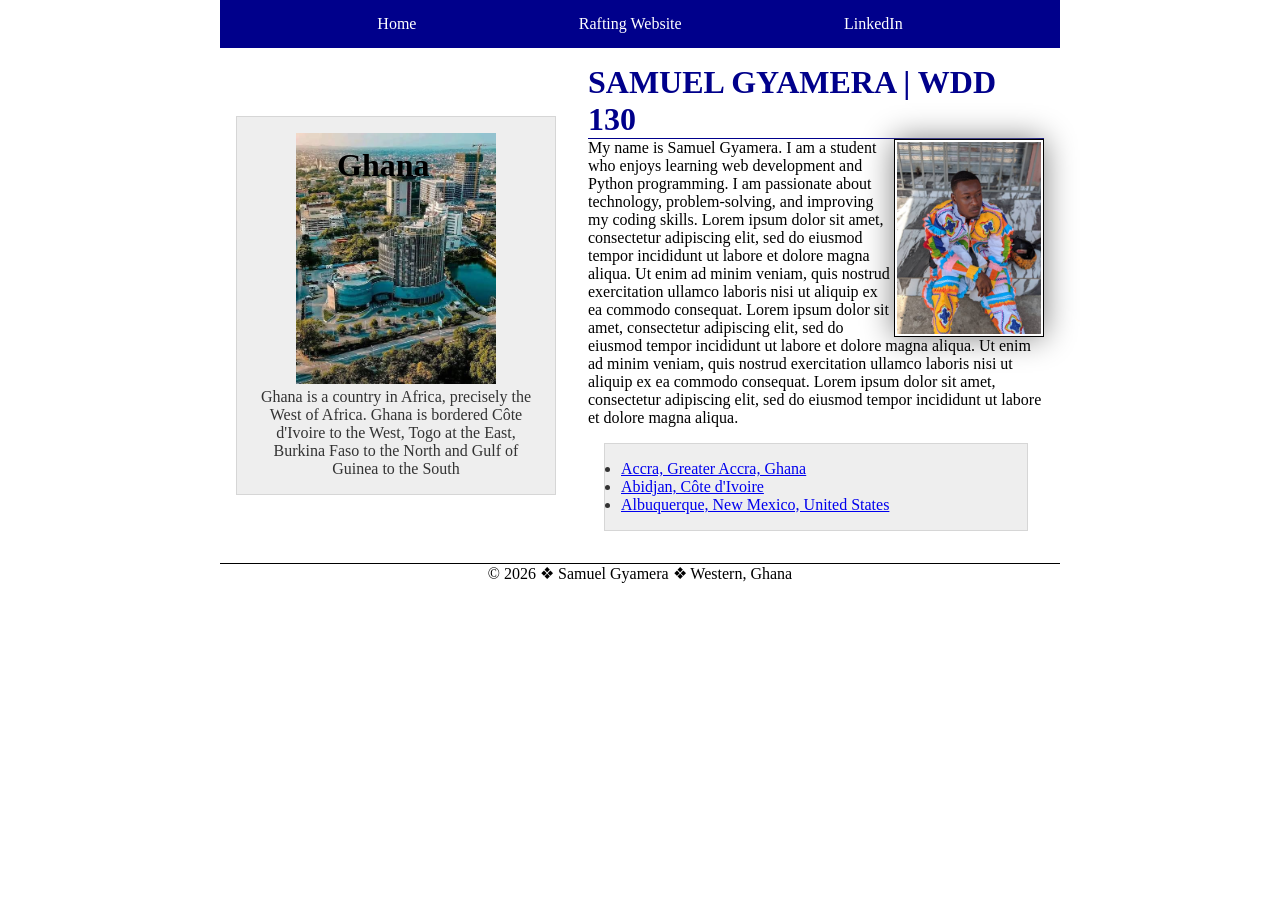
<file: index.html>
<!DOCTYPE html>
<html lang="en">

<head>
    <meta charset="UTF-8">
    <meta name="viewport" content="width=device-width, initial-scale=1.0">
    <title>SAMUEL GYAMERA | WDD 130</title>
    <meta name="description" content="This is a home page of Samuel Gyamera. I am a BYU student from Ghana in the West of Africa. ">
    <meta name="author" content="Samuel Gyamera">
    <link rel="stylesheet" href="styles/styles.css">
</head>

<body>
    <header>
        <nav>
            <a href="#">Home</a>
            <a href="wwr/">Rafting Website</a>
            <a href="https://linkedin.com">LinkedIn</a>
        </nav>
    </header>

    <div class="grid">
    <main>
        <h1>SAMUEL GYAMERA | WDD 130</h1>
        <img src="images/profile.jpg" alt="Hello, my name is Samuel Gyamera" width="200">
        <p>
        My name is Samuel Gyamera. I am a student
        who enjoys learning web development and Python
        programming. I am passionate about technology,
        problem-solving, and improving my coding skills.

        Lorem ipsum dolor sit amet, consectetur adipiscing elit, 
        sed do eiusmod tempor incididunt ut labore et dolore magna aliqua. 
        Ut enim ad minim veniam, quis nostrud exercitation ullamco laboris 
        nisi ut aliquip ex ea commodo consequat.
        Lorem ipsum dolor sit amet, consectetur adipiscing elit, 
        sed do eiusmod tempor incididunt ut labore et dolore magna aliqua. 
        Ut enim ad minim veniam, quis nostrud exercitation ullamco laboris 
        nisi ut aliquip ex ea commodo consequat.
        Lorem ipsum dolor sit amet, consectetur adipiscing elit, 
        sed do eiusmod tempor incididunt ut labore et dolore magna aliqua. 
         
        </p>

    <ul class="box">
        <li><a href="https://www.churchofjesuschrist.org/temples/details/accra-ghana-temple?lang=eng" target="_blank" rel="noopener">Accra, Greater Accra, Ghana</a></li>
        <li><a href="https://www.churchofjesuschrist.org/temples/details/abidjan-ivory-coast-temple?lang=eng" target="_blank" rel="noopener">Abidjan, Côte d'Ivoire</a></li>
        <li><a href="https://www.churchofjesuschrist.org/temples/details/albuquerque-new-mexico-temple?lang=eng" target="_blank" rel="noopener">Albuquerque, New Mexico, United States</a></li>
    </ul>

    </main>
    
    <aside class="box">
        <h2>Ghana</h2> 
        <img src="images/ghana.jpeg" alt="The city of Accra, Ghana">
        <p>Ghana is a country in Africa, precisely the West of Africa. 
            Ghana is bordered Côte d'Ivoire to the West, Togo at the East, 
            Burkina Faso to the North and Gulf of Guinea to the South
        </p>
    </aside>
    </div>
    

    <footer>
        <p>&copy; 2026 &#10070; Samuel Gyamera &#10070; Western, Ghana</p>
    </footer>
</body>

</html>
</file>
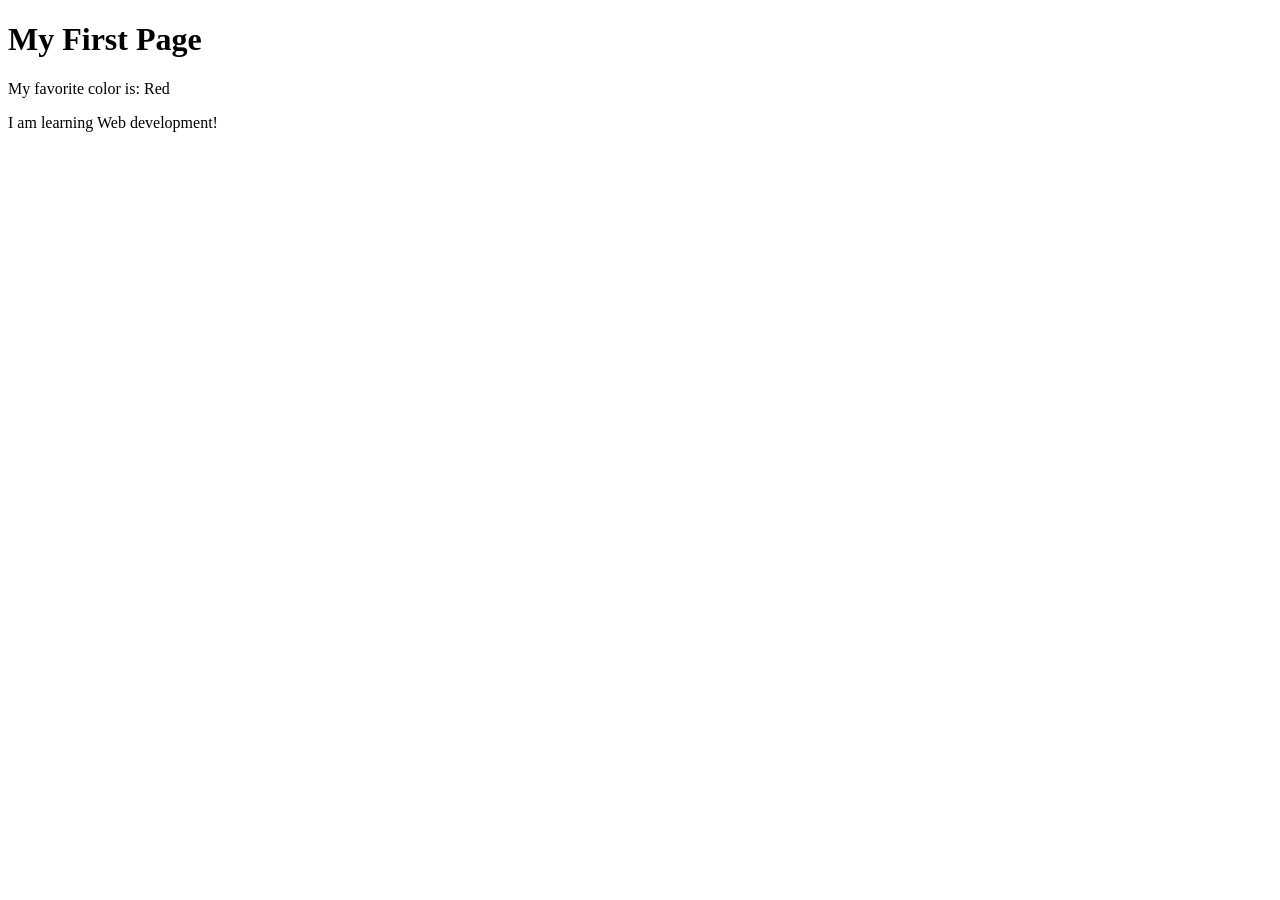
<file: week01/first-page.html>
<!DOCTYPE html>
<html lang="en">

<head>
    <meta charset="UTF-8">
    <meta name="viewport" content="width=device-width, initial-scale=1.0">
    <title>My First Page</title>
</head>

<body>
    <h1>My First Page</h1>
    <p>My favorite color is: Red</p>
    <p>I am learning Web development!</p>
</body>

</html>
</file>
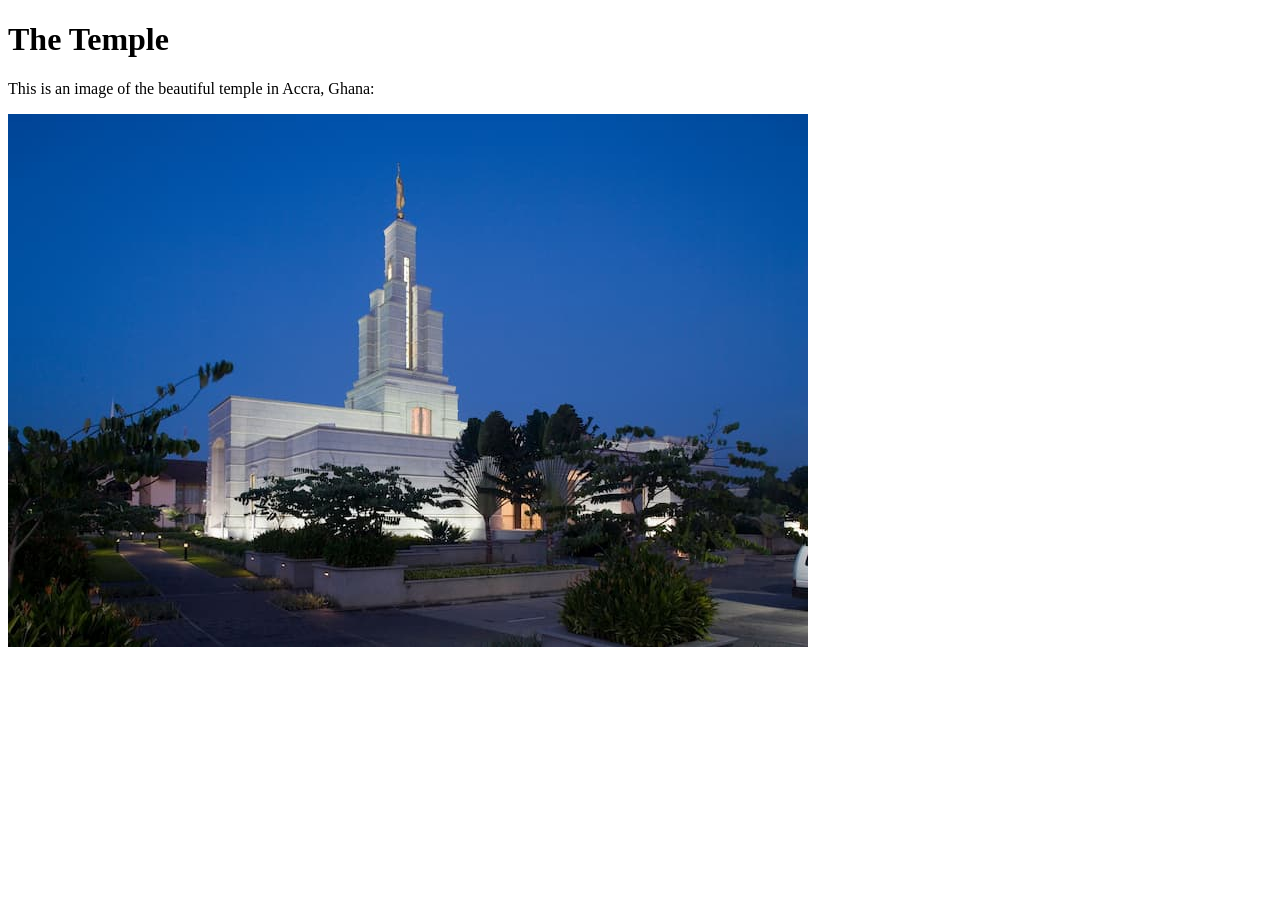
<file: week01/images-solution.html>
<!DOCTYPE html>
<html lang="en">

<head>
    <meta charset="UTF-8">
    <meta name="viewport" content="width=device-width, initial-scale=1.0">
    <title>Temple Image</title>
</head>

<body>
    <h1>The Temple</h1>
    <p>This is an image of the beautiful temple in Accra, Ghana:</p>
    <img src="images/temple-small.jpg" alt="The Accra Ghana Temple">

</body>

</html>
</file>
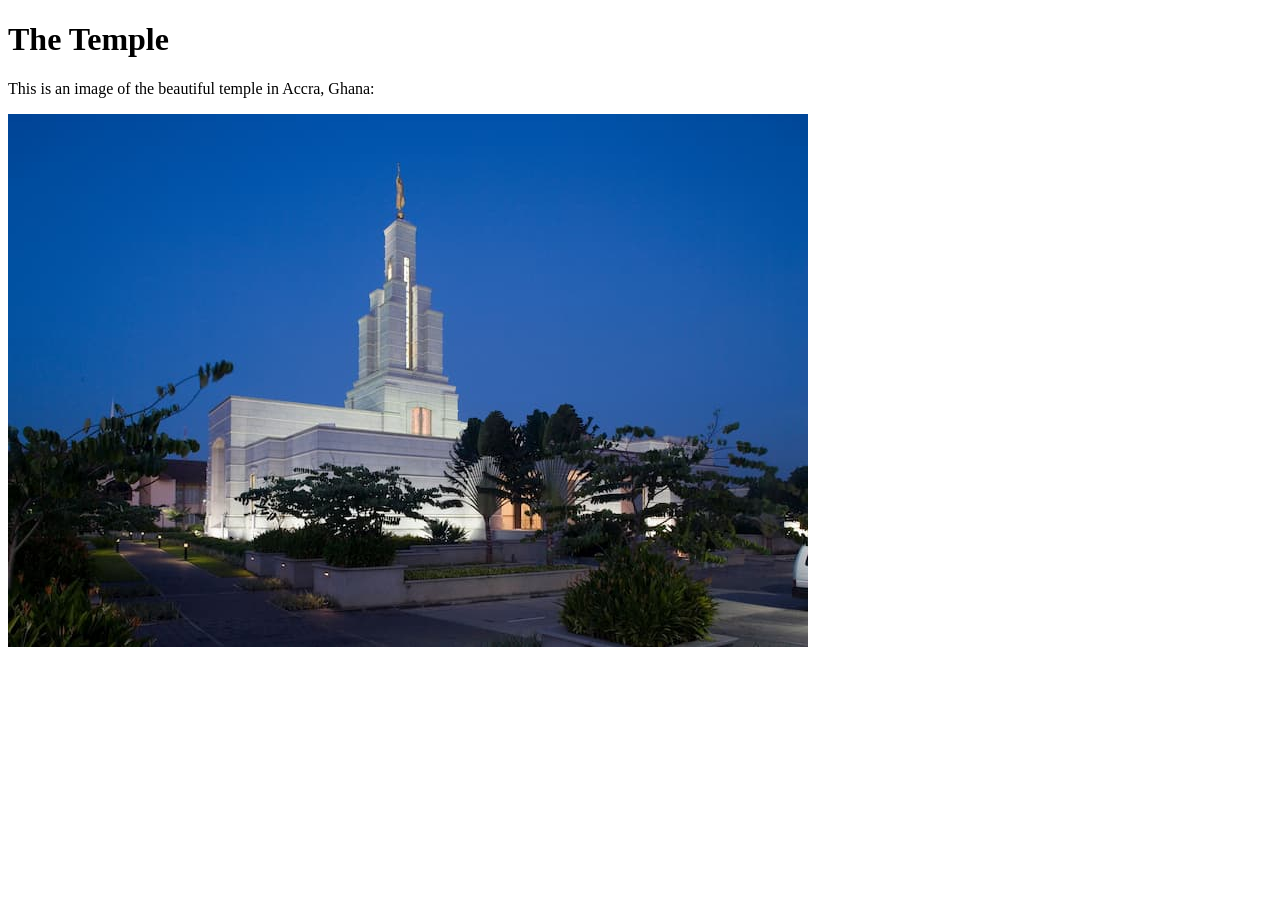
<file: week01/images.html>
<!DOCTYPE html>
<html lang="en">

<head>
    <meta charset="UTF-8">
    <meta name="viewport" content="width=device-width, initial-scale=1.0">
    <title>Temple Image</title>
</head>

<body>
    <h1>The Temple</h1>
    <p>This is an image of the beautiful temple in Accra, Ghana:</p>
    <img src="images/temple-small.jpg" alt="The Accra Ghana Temple" style="width: 800px; height: 533px;">

</body>

</html>
</file>
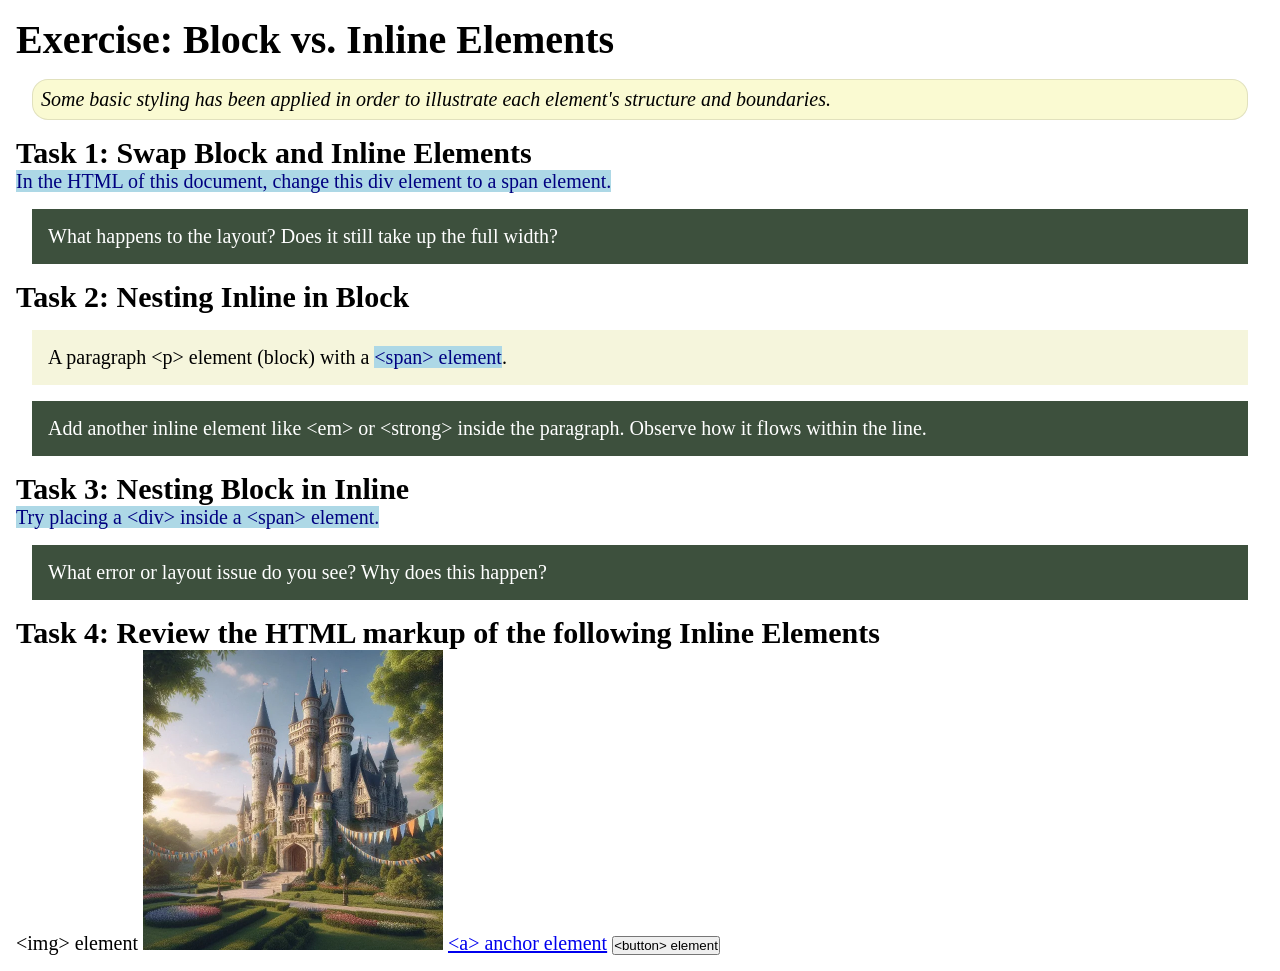
<file: week02/block-vs-inline.html>
<!DOCTYPE html>
<html lang="en">

<head>
    <meta charset="UTF-8">
    <meta name="viewport" content="width=device-width, initial-scale=1.0">
    <title>Exercise: Block vs. Inline Elements</title>
    <link rel="stylesheet" href="styles/block-vs-inline.css">
</head>

<body>
    <main>
        <h1>Exercise: Block vs. Inline Elements</h1>
        <p class="note">Some basic styling has been applied in order to illustrate each element's structure and boundaries.</p>

        <h2>Task 1: Swap Block and Inline Elements</h2>
        <span>In the HTML of this document, change this div element to a span element.</span>

        <p class="question">What happens to the layout? Does it still take up the full width?</p>

        <h2>Task 2: Nesting Inline in Block</h2>
        <p>A paragraph &lt;p&gt; element (block) with a <span>&lt;span&gt; element</span>.</p>
        <p class="question">Add another inline element like &lt;em&gt; or &lt;strong&gt; inside the paragraph. Observe how it flows within the line.</p>

        <h2>Task 3: Nesting Block in Inline</h2>
        <span>Try placing a &lt;div&gt; inside a &lt;span&gt; element.</span>
        <p class="question">What error or layout issue do you see? Why does this happen?</p>

        <h2>Task 4: Review the HTML markup of the following Inline Elements</h2>
        &lt;img&gt; element
        <img src="images/castle.webp" alt="placeholder image (images are inline)" width="300" height="300">
        <a href="https://churchofjesuschrist.org">&lt;a&gt; anchor element</a>
        <button type="button">&lt;button&gt; element</button>
    </main>
</body>

</html>
</file>
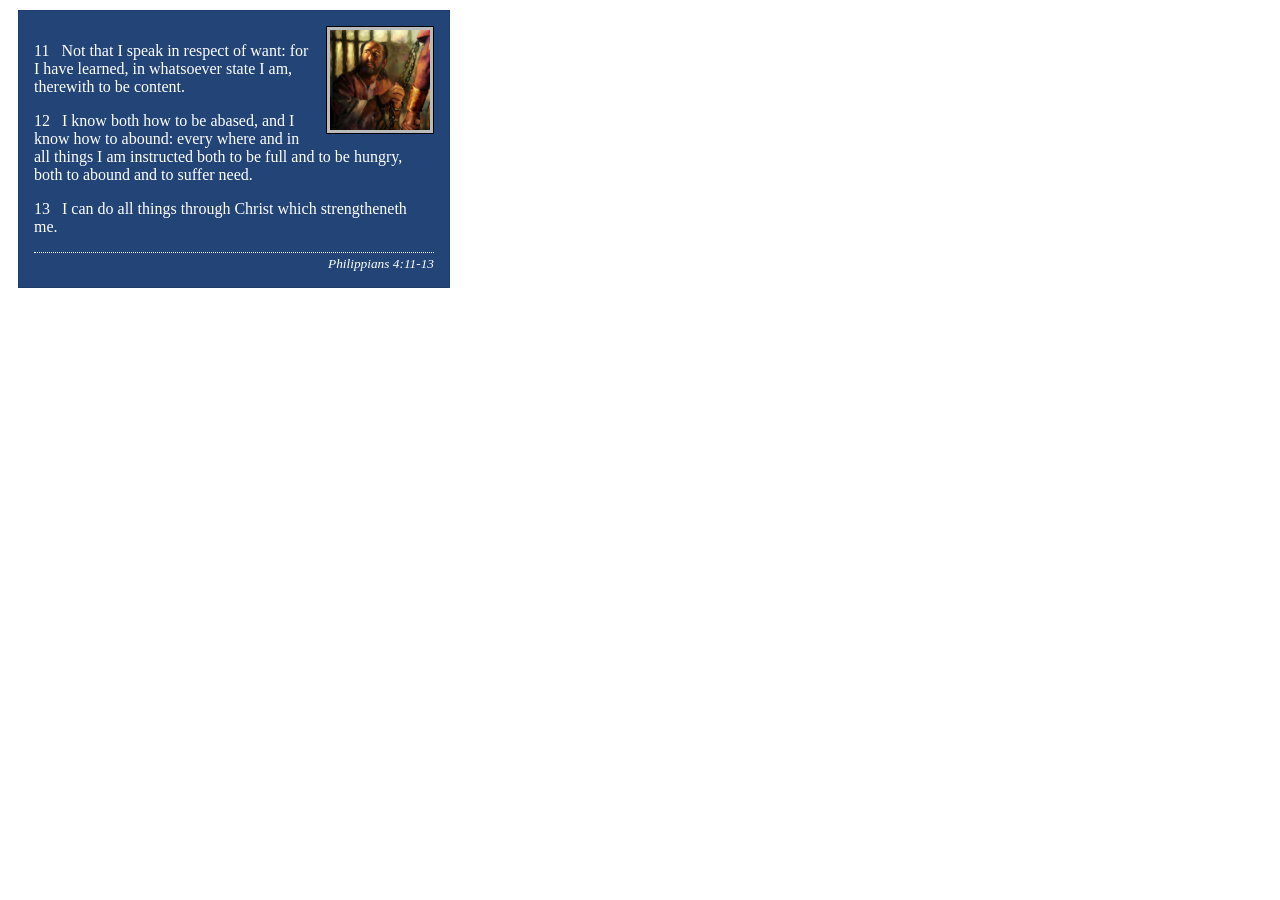
<file: week02/box-model-solution.html>
<!DOCTYPE html>
<html lang="en">

<head>
    <meta charset="UTF-8">
    <meta name="viewport" content="width=device-width, initial-scale=1.0">
    <title>Box Model Activity</title>
    <link rel="stylesheet" href="styles/box-model-solution.css">
</head>

<body>
    <main>
        <div class="callout">
            <img src="images/apostle-paul-imprisoned.webp" alt="Paul the Apostle - Imprisoned in Rome" width="200" height="200">
            <blockquote>
                <p>11 &nbsp; Not that I speak in respect of want: for I have learned, in whatsoever state I am, therewith to be content.</p>
                <p>12 &nbsp; I know both how to be abased, and I know how to abound: every where and in all things I am instructed both to be full and to be hungry, both to abound and to suffer need.</p>
                <p>13 &nbsp; I can do all things through Christ which strengtheneth me.</p>
            </blockquote>
            <cite>Philippians 4:11-13</cite>
        </div>
    </main>
</body>

</html>
</file>
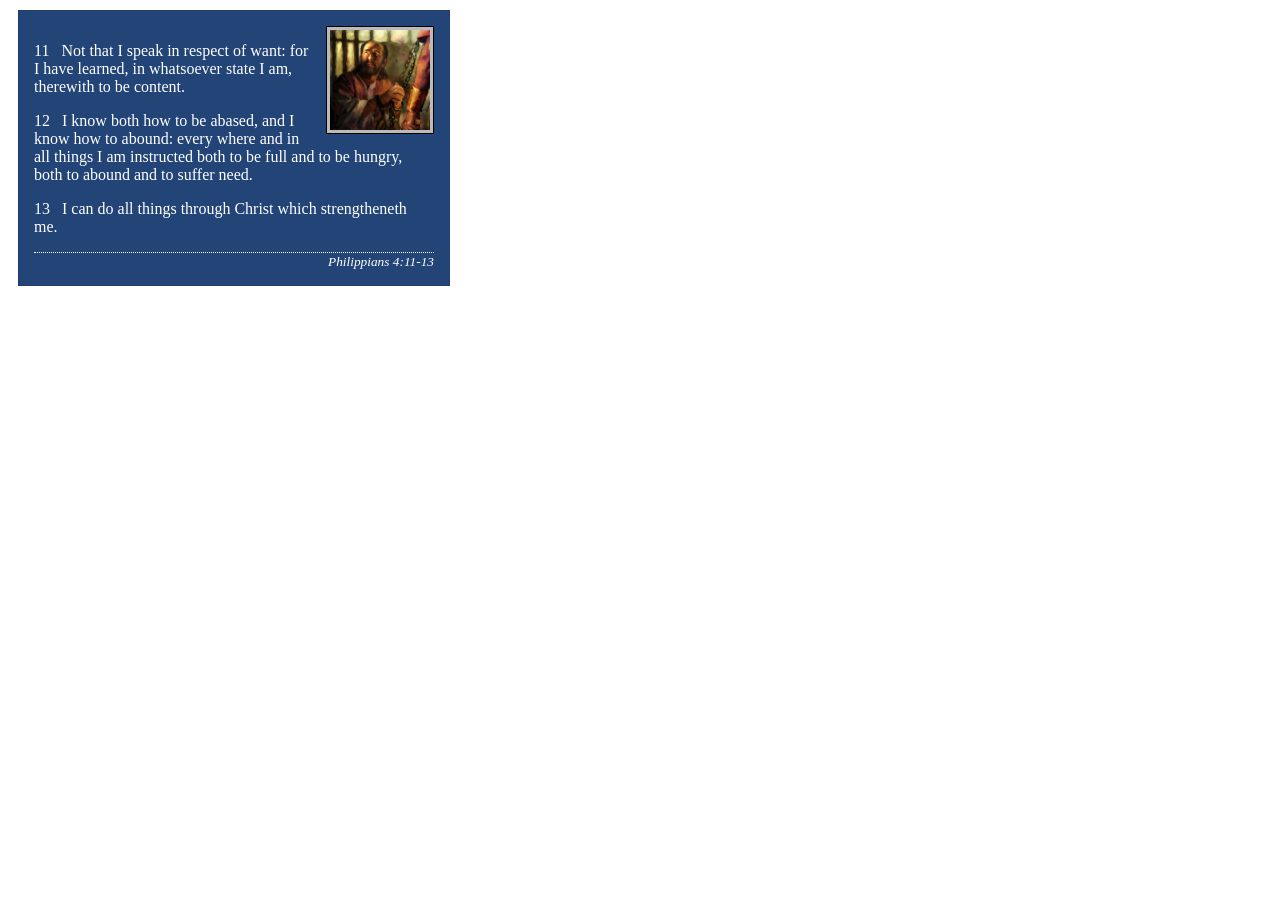
<file: week02/box-model.html>
<!DOCTYPE html>
<html lang="en">

<head>
    <meta charset="UTF-8">
    <meta name="viewport" content="width=device-width, initial-scale=1.0">
    <title>Box Model Activity</title>
    <link rel="stylesheet" href="styles/box-model.css">
</head>

<body>
    <main>
        <div class="callout">
            <img src="images/apostle-paul-imprisoned.webp" alt="Paul the Apostle - Imprisoned in Rome" width="200" height="200">
            <blockquote>
                <p>11 &nbsp; Not that I speak in respect of want: for I have learned, in whatsoever state I am, therewith to be content.</p>
                <p>12 &nbsp; I know both how to be abased, and I know how to abound: every where and in all things I am instructed both to be full and to be hungry, both to abound and to suffer need.</p>
                <p>13 &nbsp; I can do all things through Christ which strengtheneth me.</p>
            </blockquote>
            <cite>Philippians 4:11-13</cite>
        </div>
    </main>
</body>

</html>
</file>
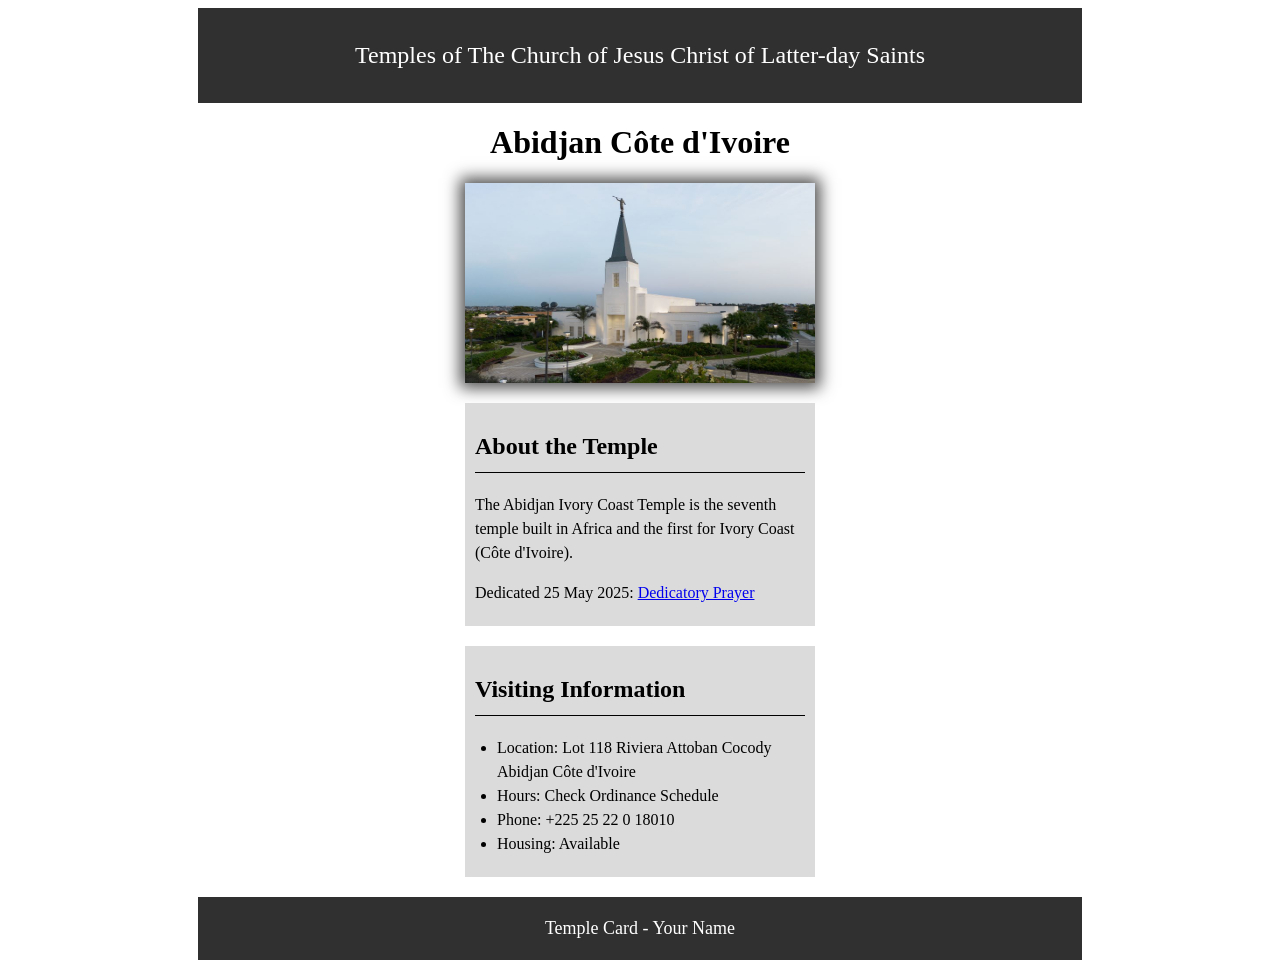
<file: week02/temple.html>
<!DOCTYPE html>
<html lang="en">

<head>
    <meta charset="UTF-8">
    <meta name="viewport" content="width=device-width, initial-scale=1.0">
    <title>Temple Card - Abidjan Côte d'Ivoire</title>
    <link rel="stylesheet" href="styles/temple.css">
</head>

<body>
    <header>
        <p>Temples of The Church of Jesus Christ of Latter-day Saints</p>
    </header>
    <main>
        <h1>Abidjan Côte d'Ivoire</h1>
        <picture>
            <img src="images/abidjan-ivory-coast.jpeg" alt="Abidjan Côte d'Ivoire Temple">
        </picture>
        <section>
            <h2>About the Temple</h2>
            <p>The Abidjan Ivory Coast Temple is the seventh temple built in Africa and the first for Ivory Coast (Côte d'Ivoire).</p>
            <p>Dedicated 25 May 2025: <a href="https://www.churchofjesuschrist.org/temples/dedicatory-prayer/abidjan-ivory-coast-temple/2025-05-25?lang=eng" target="_blank" rel="noopener noreferrer">Dedicatory Prayer</a></p>
        </section>
        <section>
            <h2>Visiting Information</h2>
            <ul>
                <li>Location: Lot 118 Riviera Attoban Cocody Abidjan Côte d'Ivoire</li>
                <li>Hours: Check Ordinance Schedule</li>
                <li>Phone: +225 25 22 0 18010</li>
                <li>Housing: Available</li>
            </ul>
        </section>
    </main>
    <footer>
        <p>Temple Card - Your Name</p>
    </footer>
</body>

</html>
</file>
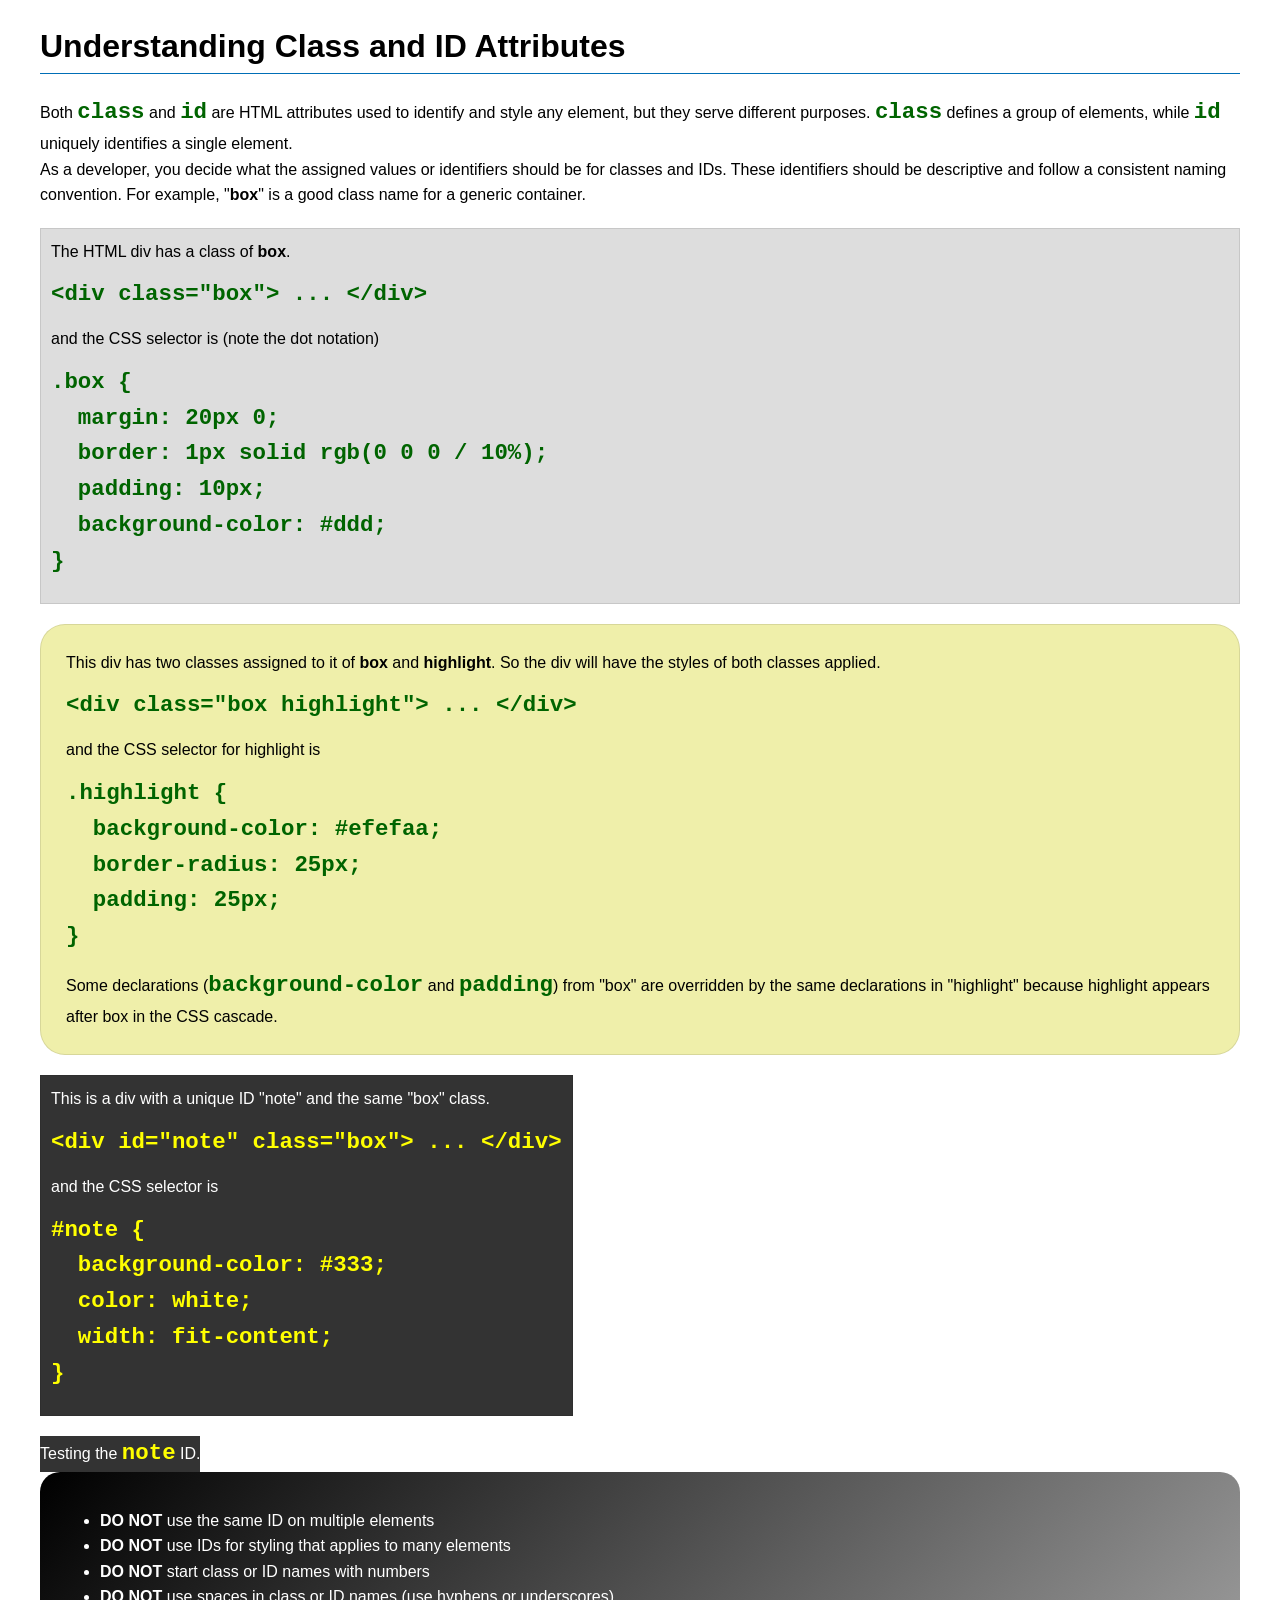
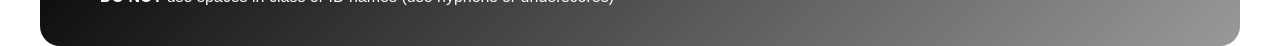
<file: week03/class-and-id.html>
<!DOCTYPE html>
<html lang="en">

<head>
    <meta charset="UTF-8">
    <meta name="viewport" content="width=device-width, initial-scale=1.0">
    <title>Class vs ID Attributes</title>
    <link rel="stylesheet" href="styles/class-and-id.css">
</head>

<body>
    <h1>Understanding Class and ID Attributes</h1>
    <p>Both <code>class</code> and <code>id</code> are HTML attributes used to identify and style any element, but they serve different purposes. <code>class</code> defines a group of elements, while <code>id</code> uniquely identifies a single element.</p>
    <p>As a developer, you decide what the assigned values or identifiers should be for classes and IDs. These identifiers should be descriptive and follow a consistent naming convention. For example, "<strong>box</strong>" is a good class name for a generic container.</p>
    <div class="box">
        <p>The HTML div has a class of <strong>box</strong>.</p>
        <pre><code class="html">&lt;div class="box"&gt; ... &lt;/div&gt;</code></pre>
        and the CSS selector is (note the dot notation)
        <pre><code class="css">.box {
  margin: 20px 0;
  border: 1px solid rgb(0 0 0 / 10%);
  padding: 10px;
  background-color: #ddd; 
}</code></pre>
    </div>

    <div class="box highlight">
        <p>This div has two classes assigned to it of <strong>box</strong> and <strong>highlight</strong>. So the div will have the styles of both classes applied.</p>
        <pre><code class="html">&lt;div class="box highlight"&gt; ... &lt;/div&gt;</code></pre>
        and the CSS selector for highlight is
        <pre><code class="css">.highlight {
  background-color: #efefaa;
  border-radius: 25px;
  padding: 25px;
}</code></pre>
        <p>Some declarations (<code>background-color</code> and <code>padding</code>) from "box" are overridden by the same declarations in "highlight" because highlight appears after box in the CSS cascade.</p>
    </div>

    <div id="note" class="box">
        <p>This is a div with a unique ID "note" and the same "box" class.</p>
        <pre><code class="html">&lt;div id="note" class="box"&gt; ... &lt;/div&gt;</code></pre>
        and the CSS selector is
        <pre><code class="css">#note {
  background-color: #333;
  color: white;
  width: fit-content;
}</code></pre>
    </div>

    <div id="note">
        <p>Testing the <code>note</code> ID.</p>
    </div>

    <section id="best-practice">
        <ul>
            <li><strong>DO NOT</strong> use the same ID on multiple elements</li>
            <li><strong>DO NOT</strong> use IDs for styling that applies to many elements</li>
            <li><strong>DO NOT</strong> start class or ID names with numbers</li>
            <li><strong>DO NOT</strong> use spaces in class or ID names (use hyphens or underscores)</li>
        </ul>
    </section>

</body>

</html>
</file>
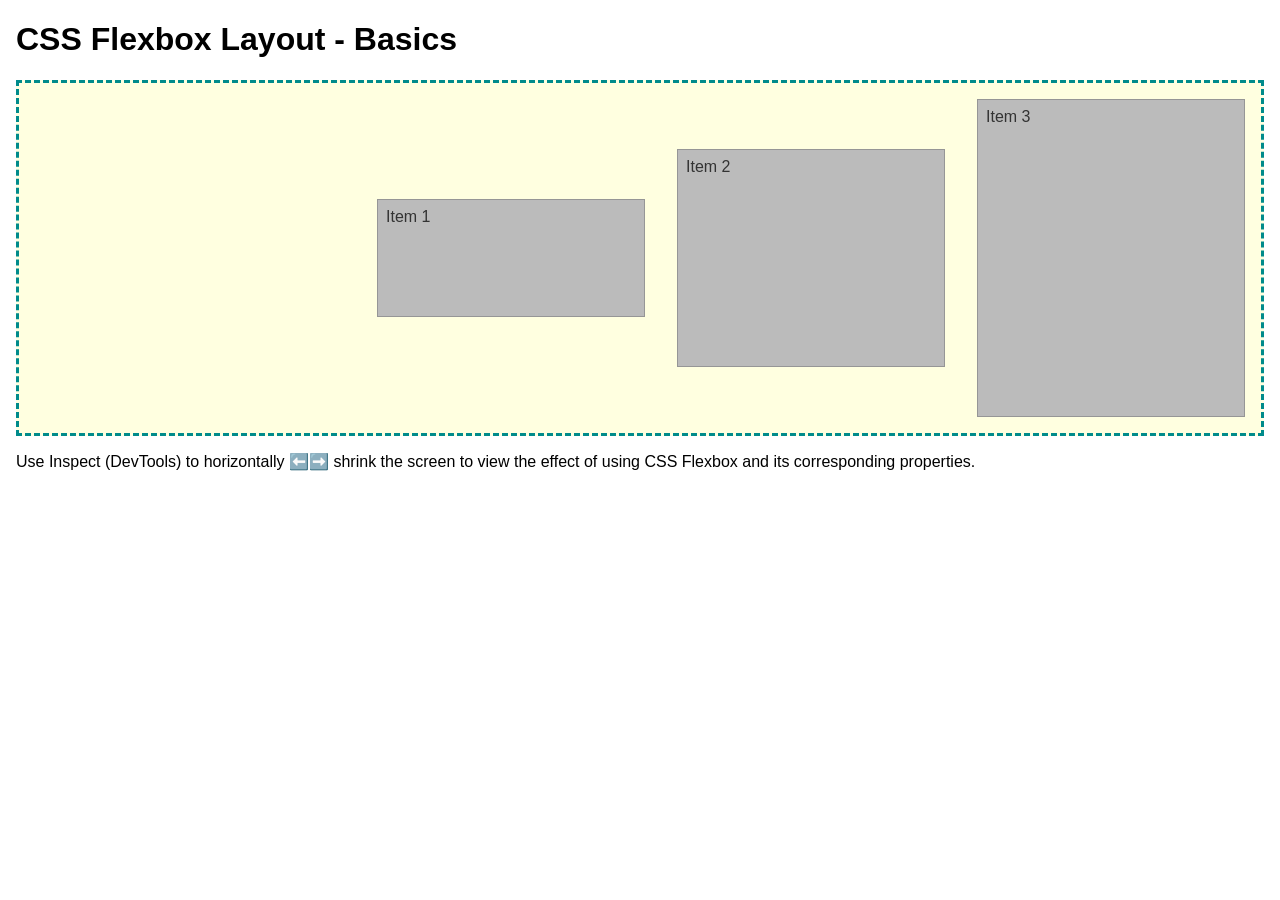
<file: week04/flexbox-layout.html>
<!DOCTYPE html>
<html lang="en">

<head>
    <meta charset="UTF-8">
    <meta name="viewport" content="width=device-width, initial-scale=1.0">
    <title>CSS Flexbox Layout - Basics</title>
    <link rel="stylesheet" href="styles/flexbox.css">
</head>

<body>
    <main>
        <h1>CSS Flexbox Layout - Basics</h1>
        <div class="flex-container">
            <div class="flex-item item1">Item 1</div>
            <div class="flex-item item2">Item 2</div>
            <div class="flex-item item3">Item 3</div>
        </div>
        <p>Use Inspect (DevTools) to horizontally ⬅️➡️ shrink the screen to view the effect of using CSS Flexbox and its corresponding properties.</p>
    </main>
</body>

</html>
</file>
<file: styles/styles.css>
:root{
    --heading-text-color: darkblue;
    --text-color: #fff;
}

*{
    margin: 0;
    padding: 0;
    box-sizing: border-box;
}
nav{
    background-color: var(--heading-text-color);
    padding: 5px;
    display: flex;
    justify-content: space-evenly;
    align-items: center;
}

nav a{
    color: var(--text-color);
    display: block;
    padding: 10px;
    text-decoration: none;
}

h1{
    color: var(--heading-text-color);
    border-bottom: 1px solid var(--heading-text-color);
}


p{
    padding: 0;
}

main{
    /* max-width: 640px; */
    grid-column: 2/3;
    margin: 1rem;
}

main img{
    width: 150px;
    height: auto;
    border: 1px solid black;
    padding: 2px;
    box-shadow: 0 0 30px gray;
    float: right; 
}

aside{
    width: 20rem;
    text-align: center;
    position: relative;
    grid-column: 1/2;
    grid-row: 1/2;
}

aside h2{
    position: absolute;
    top: 30px;
    left: 100px;
    color: #000;
    font-size: 2em;
    
}

aside img{
    width: 200px;
    height: auto;

}

footer{
    margin-top: 1em;
    border-top: 1px solid #000;
    text-align: center;
}

header, .grid, footer{
    max-width: 840px;
    margin: 0 auto;
}

/* Class Selectors */
.box{
    margin: 1rem;
    padding: 1rem;
    border: 1px solid rgb(0 0 0 / 10%);
    background-color: #eee;
    color: #333;
}

.grid{
    display: grid;
    align-items: center; 
}
</file>
<file: week02/styles/block-vs-inline.css>
* {
    margin: 0;
    padding: 0;
}

body {
    font-size: 20px;
    margin: 1rem;
}

p,
div {
    background-color: beige;
    margin: 1rem;
    padding: 1rem;
}

span {
    color: navy;
    background-color: lightblue;
}

code {
    margin: 0;
    padding: 0;
    color: green;
    font-size: 1.2rem;
}

.note {
    font-style: italic;
    background-color: lightgoldenrodyellow;
    border-radius: 1rem;
    border: 1px solid rgb(0 0 0 / 10%);
    margin: 1rem;
    padding: .5rem;
}

.question {
    background-color: #3d503d;
    color: #fff;
}
</file>
<file: week02/styles/box-model-solution.css>
.callout {
    max-width: 400px;
    margin: 10px;
    border: 1px solid rgb(0 0 0 / 10%);
    padding: 15px;
    background-color: #247;
    color: #fff;
}

.callout img {
    float: right;
    margin: 0 0 10px 15px;
    border: 1px solid #000;
    padding: 3px;
    background-color: #bbb;
    width: 100px;
    height: auto;
}

blockquote {
    margin: 0;
}

cite {
    display: block;
    border-top: 1px dotted #fff;
    padding-top: 3px;
    text-align: right;
    font-size: smaller;
}
</file>
<file: week02/styles/box-model.css>
.callout {
    /* write declarations here */
    max-width: 400px;
    margin: 10px;
    border: 1px solid rgb(0 0 0 / 0.1);
    padding: 15px;
    background-color: #247;
    color: #fff;
}

.callout img {
    /* write declarations here */
    float: right;
    margin: 0 0 10px 15px;
    padding: 3px;
    border: 1px solid #000;
    background-color: #bbb;
    width: 100px;
    height: auto;
}

blockquote {
    /* write declarations here */
    margin: 0;
}

cite {
    /* write declarations here */
    display: block;
    border-top: 1px dotted #fff;
    padding-top: 1px;
    text-align: right;
    font-size: smaller;
}
</file>
<file: week02/styles/temple.css>
*{
    box-sizing: border-box;
    /* margin: 0; */
} 

main{
    /* display: block; */
    max-width: 100%;
    /* margin: auto; */

}

header{
    display: block;
    max-width: 70%;
    background-color: #303030;
    color: #fff;
    padding: 10px 5px;
    margin: auto;
    font-size: x-large;
    text-align: center;
}

h1{
    text-align: center;
}

img{
   display: block;
   margin: 0 auto;
   width: 350px;
   height: 200px;
   box-shadow: 0 0 15px 5px rgba(0, 0, 0, 0.7);
}

section{
    display: block;
    width: 350px;
    margin: 20px auto;
    padding: 5px 10px;
    background-color: #DBDBDB;
    line-height: 1.5;
}

section h2{
    border-bottom: 1px solid #000;
    padding-bottom: 8px;
}

section ul{
    padding-left: 22px;
}

footer{
    display: block;
    max-width: 70%;
    background-color: #303030;
    color: #fff;
    padding: 3px 0;
    margin: auto;
    font-size: large;
    text-align: center;
}
</file>
<file: week03/styles/class-and-id.css>
body {
    font-family: Arial, sans-serif;
    line-height: 1.6;
    margin: 0;
    padding: 0 40px;
}

h1 {
    border-bottom: 1px solid rgb(0 110 182);
    padding-bottom: 0;
}

p {
    margin: 0;
}

code {
    color: darkgreen;
    font-weight: 700;
    font-size: 1.4rem;
}

/* Class examples - can be reused */
.box {
    margin: 20px 0;
    border: 1px solid rgb(0 0 0 / 10%);
    padding: 10px;
    background-color: #ddd;
    /* this is shorthand for #dddddd */
}

.highlight {
    background-color: #efefaa;
    border-radius: 25px;
    padding: 25px;
}

/* ID examples - should be unique */

#note {
    background-color: #333;
    color: white;
    width: fit-content;
}

#note code {
    color: yellow;
}

#best-practice {
    background: linear-gradient(135deg, #000 0%, #999 100%);
    color: white;
    border-radius: 20px;
    padding: 20px;
}
</file>
<file: week04/styles/flexbox.css>
body {
    font-family: Helvetica, Arial, sans-serif;
    margin: 1rem;
}

.flex-container {
    border: 3px dashed darkcyan;
    background-color: lightyellow;
    display: flex;
    flex-wrap: wrap;
    justify-content: flex-end;
    align-items: center;
}

.flex-item {
    width: 250px;
    margin: 1rem;
    border: 1px solid rgb(0 0 0 / 20%);
    padding: 0.5rem;
    background-color: #bbb;
    color: #333;
}

.item1 {
    min-height: 100px;
}

.item2 {
    min-height: 200px;
}

.item3 {
    min-height: 300px;
}
</file>
